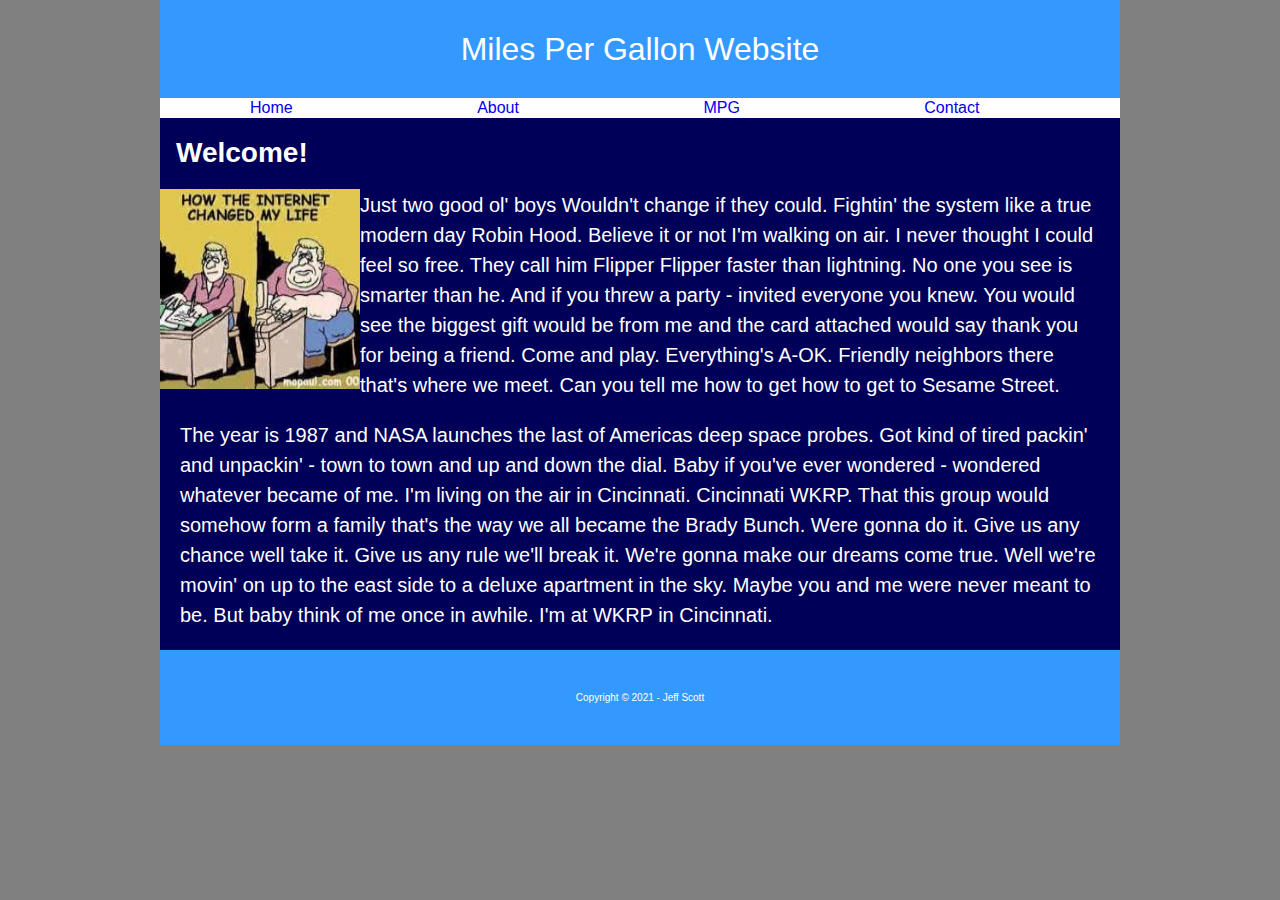
<file: index.html>
<!DOCTYPE html>
<html lang="en">
<head>
    <meta charset="UTF-8">
    <meta http-equiv="X-UA-Compatible" content="IE=edge">
    <meta name="viewport" content="width=device-width, initial-scale=1.0">
    <title>MPG | Home</title>
    <link rel="stylesheet" href="css/normalize.css">
    <link rel="stylesheet" href="css/styles.css">
</head>
<body>
    <div id="container">
        <header>
            Miles Per Gallon Website
        </header>

        <nav>
            <ul>
                <li><a href="index.html">Home</a></li>
                <li><a href="about.html">About</a></li>
                <li><a href="mpg.html">MPG</a></li>
                <li><a href="contact.html">Contact</a></li>
            </ul>
        </nav>

        <h1>Welcome!</h1>

        <img src="images/computer-tn.jpg"
             alt="Internet Picture"
             id="homePicture">

        <p class="firstPage">
            Just two good ol' boys Wouldn't change if they could. 
            Fightin' the system like a true modern day Robin Hood. 
            Believe it or not I'm walking on air. I never thought 
            I could feel so free. They call him Flipper Flipper 
            faster than lightning. No one you see is smarter than 
            he. And if you threw a party - invited everyone you knew. 
            You would see the biggest gift would be from me and the 
            card attached would say thank you for being a friend. 
            Come and play. Everything's A-OK. Friendly neighbors 
            there that's where we meet. Can you tell me how to get 
            how to get to Sesame Street.
        </p>

        <div class="clearfix"></div>

        <p class="firstPage">
            The year is 1987 and NASA launches the last of Americas 
            deep space probes. Got kind of tired packin' and unpackin' 
            - town to town and up and down the dial. Baby if you've 
            ever wondered - wondered whatever became of me. I'm living 
            on the air in Cincinnati. Cincinnati WKRP. That this group 
            would somehow form a family that's the way we all became 
            the Brady Bunch. Were gonna do it. Give us any chance well 
            take it. Give us any rule we'll break it. We're gonna make 
            our dreams come true. Well we're movin' on up to the east 
            side to a deluxe apartment in the sky. Maybe you and me 
            were never meant to be. But baby think of me once in 
            awhile. I'm at WKRP in Cincinnati.
        </p>

        <footer>
            <p>Copyright &copy; 2021 - Jeff Scott</p>
        </footer>
    </div>
</body>
</html>
</file>
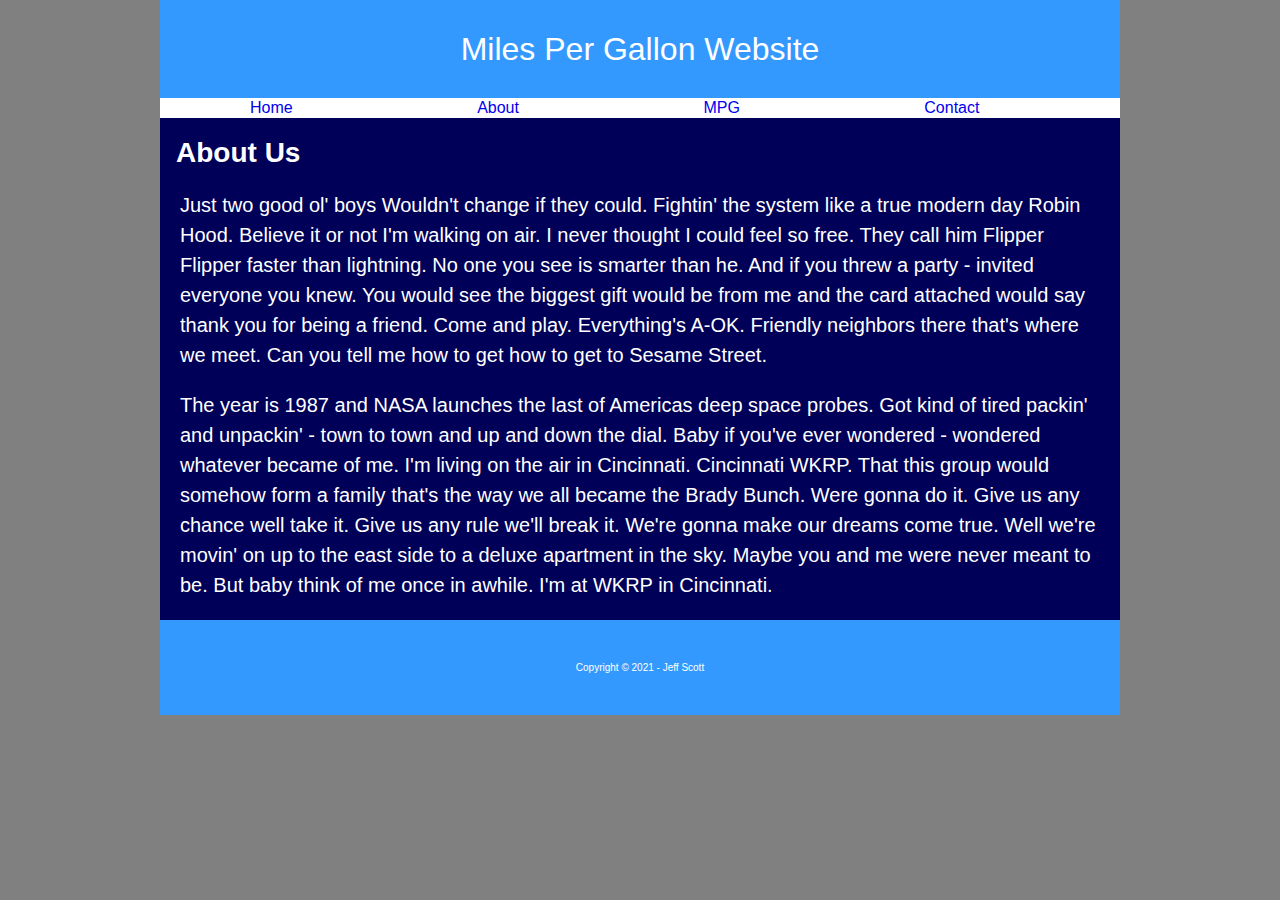
<file: about.html>
<!DOCTYPE html>
<html lang="en">
<head>
    <meta charset="UTF-8">
    <meta http-equiv="X-UA-Compatible" content="IE=edge">
    <meta name="viewport" content="width=device-width, initial-scale=1.0">
    <title>MPG | About Us</title>
    <link rel="stylesheet" href="css/normalize.css">
    <link rel="stylesheet" href="css/styles.css">
</head>
<body>
    <div id="container">
        <header>
            Miles Per Gallon Website
        </header>

        <nav>
            <ul>
                <li><a href="index.html">Home</a></li>
                <li><a href="about.html">About</a></li>
                <li><a href="mpg.html">MPG</a></li>
                <li><a href="contact.html">Contact</a></li>
            </ul>
        </nav>

        <h1>About Us</h1>

       <p class="firstPage">
            Just two good ol' boys Wouldn't change if they could. 
            Fightin' the system like a true modern day Robin Hood. 
            Believe it or not I'm walking on air. I never thought 
            I could feel so free. They call him Flipper Flipper 
            faster than lightning. No one you see is smarter than 
            he. And if you threw a party - invited everyone you knew. 
            You would see the biggest gift would be from me and the 
            card attached would say thank you for being a friend. 
            Come and play. Everything's A-OK. Friendly neighbors 
            there that's where we meet. Can you tell me how to get 
            how to get to Sesame Street.
        </p>

        <div class="clearfix"></div>

        <p class="firstPage">
            The year is 1987 and NASA launches the last of Americas 
            deep space probes. Got kind of tired packin' and unpackin' 
            - town to town and up and down the dial. Baby if you've 
            ever wondered - wondered whatever became of me. I'm living 
            on the air in Cincinnati. Cincinnati WKRP. That this group 
            would somehow form a family that's the way we all became 
            the Brady Bunch. Were gonna do it. Give us any chance well 
            take it. Give us any rule we'll break it. We're gonna make 
            our dreams come true. Well we're movin' on up to the east 
            side to a deluxe apartment in the sky. Maybe you and me 
            were never meant to be. But baby think of me once in 
            awhile. I'm at WKRP in Cincinnati.
        </p>

        <footer>
            <p>Copyright &copy; 2021 - Jeff Scott</p>
        </footer>
    </div>
</body>
</html>
</file>
<file: css/styles.css>
/* Global Settings */
body {
    background-color: grey;
    color: #3399ff;
    font-family: Arial, Helvetica, sans-serif;
    line-height: 1.2;
}

#container {
    width: 60em;
    margin: 0 auto;
    background: #000059;
    color: white;
}

/*  Utlities    */
.clearFix {
    clear: both;
}

/*  Header  */
header {
    font-size: 2em;
}

/*  Header and Footer   */
header,
footer {
    background: #3399ff;
    color: #fff;
    padding: 30px 10px;
    text-align: center;
}

/*  <h1> tag    */
h1 {
    font-size: 1.75em;
    margin-left: 1rem;
}

/*  <p> tags    */
p {
    font-size: 1.25em;
    margin: 10px;
    line-height: 1.5;
}

/*  Navbar  */
nav ul {
    background: #fff;
    list-style-type: none;
    margin: 0;
    padding: 0;
}

nav ul li {
    width: 59em;
    display: inline;
    margin: 5.625em;
}

nav ul li a {
    text-decoration: none;
}

/*  First Page  */
.firstPage {
    margin: 20px;
}

#homePicture {
    float: left;
    width: 200px;
    height: 200px;
}

/*  MPG page    */
.mpgImage {
    float: left;
    width: 200px;
    height: 200px;
    margin: 0 15px 10px 0
}

ol li {
    line-height: 2.5em;
    margin: 5px; 
}

/*  Contact Page    */
label {
    display: inline-block;
    width: 150px;
    text-align: center;
    padding-right: 5px;
    padding-bottom: 15px;
}

#submit {
    margin-left: 350px;
    border-radius: 8px;
}

span {
    color: red;
    font-weight: bold;
}

/*  Footer  */
footer {
    font-size: .5em;
}
</file>
